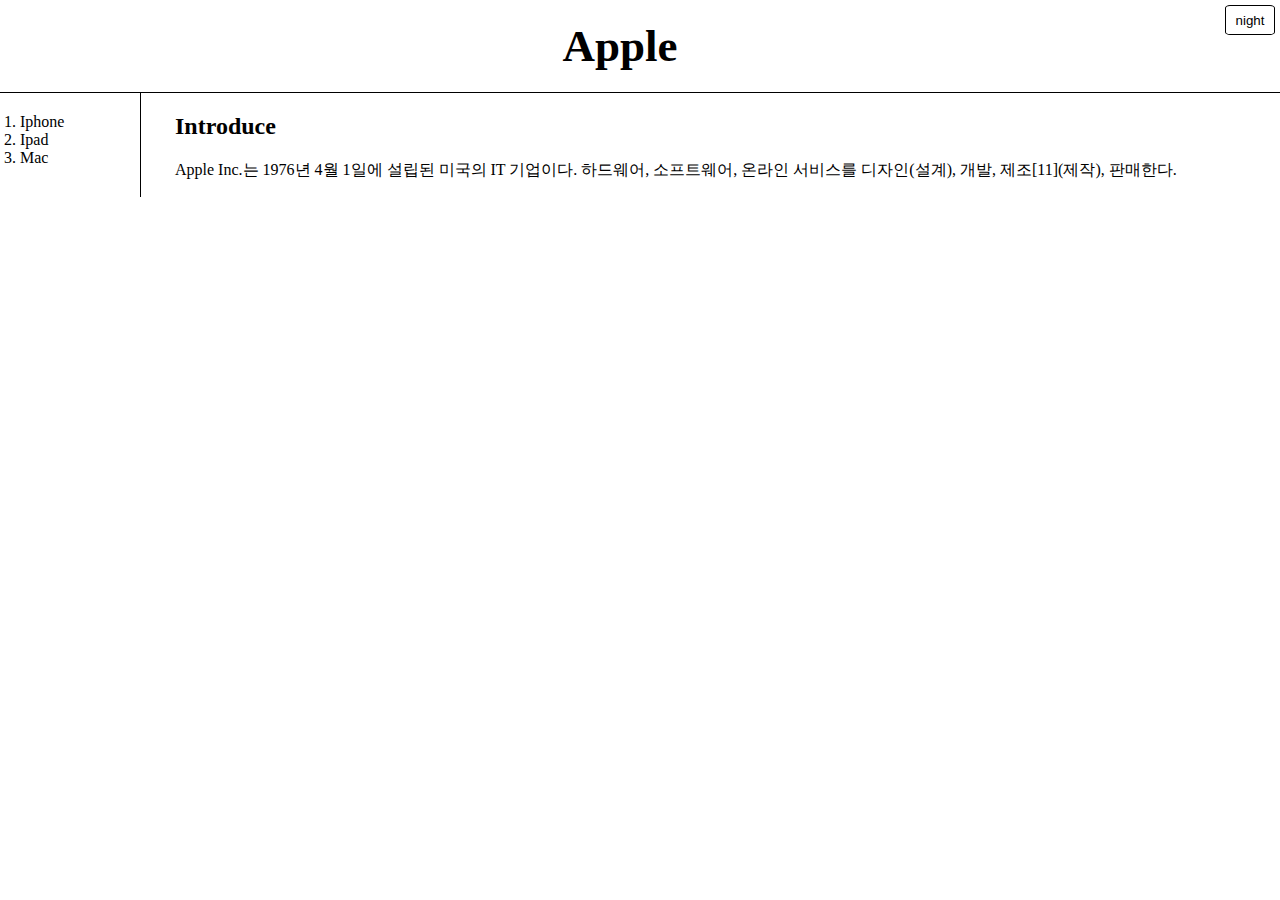
<file: index.html>
<!DOCTYPE html>
<html lang="en">
<head>
    <meta charset="UTF-8">
    <meta http-equiv="X-UA-Compatible" content="IE=edge">
    <meta name="viewport" content="width=device-width, initial-scale=1.0">
    <title>Apple</title>
    <link rel="stylesheet" href="style.css">
    <script src="https://ajax.googleapis.com/ajax/libs/jquery/3.6.0/jquery.min.js"></script>
  <script src="colors.js"></script>
</head>
<body>
<div class="btn__location">
  <input type="button" class="btn" value="night" onclick="
  handler(this);
  ">
</div>
  <h1><a href="index.html">Apple</a></h1>

<div id="grid">
  <ol>
    <li><a href="Iphone.html" class="saw1">Iphone</a></li>
    <li><a href="Ipad.html" class="saw2">Ipad</a></li>
    <li><a href="MacBook.html" class="saw3">Mac</a></li>
  </ol>

  <div id="article">
  <h2>Introduce</h2>
  <p>
    Apple Inc.는 1976년 4월 1일에 설립된 미국의 IT 기업이다. 
    하드웨어, 소프트웨어, 온라인 서비스를 디자인(설계), 개발, 제조[11](제작), 판매한다.
  </p>
  </div>
</div>

</body>
</html>
</file>
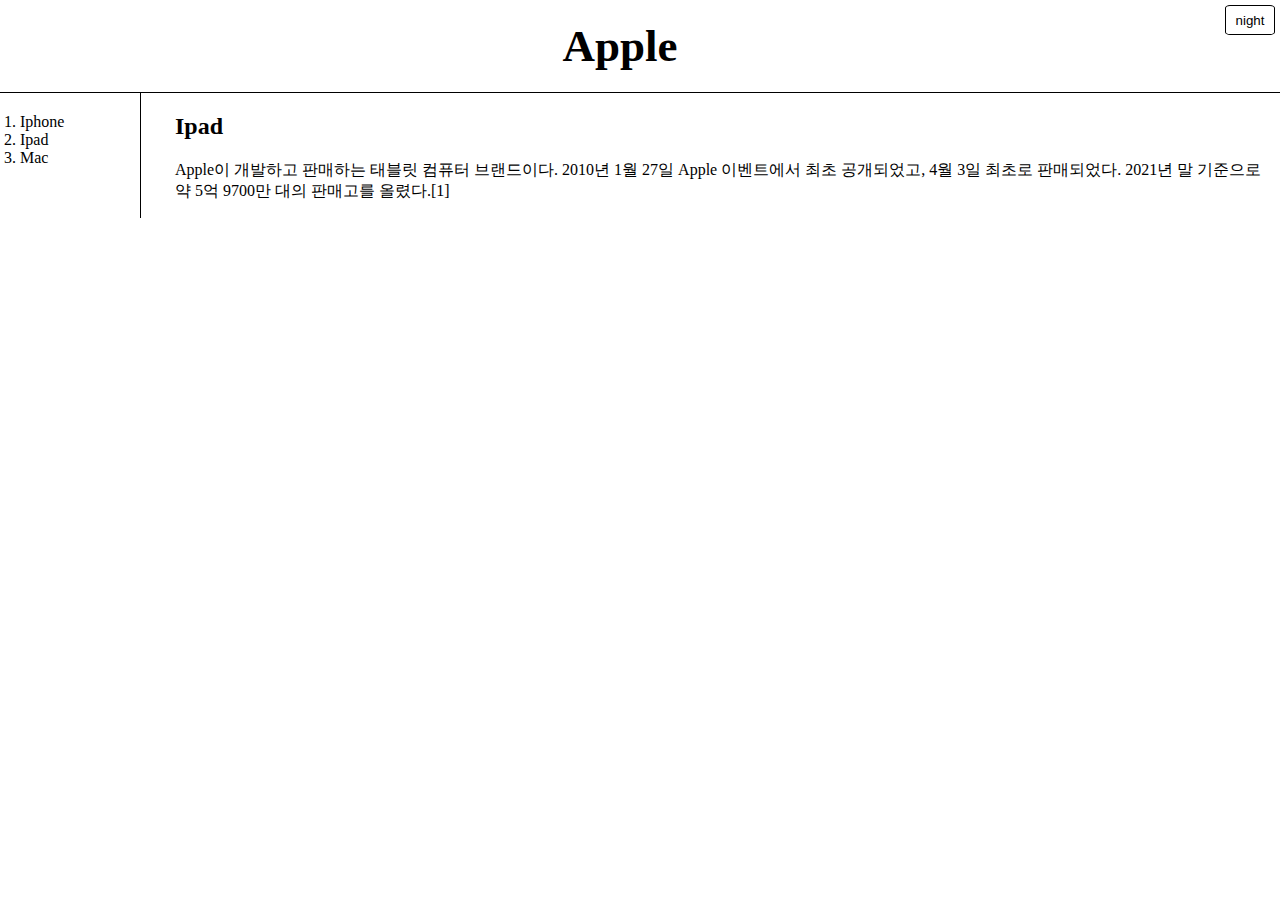
<file: Ipad.html>
<!DOCTYPE html>
<html lang="en">
<head>
    <meta charset="UTF-8">
    <meta http-equiv="X-UA-Compatible" content="IE=edge">
    <meta name="viewport" content="width=device-width, initial-scale=1.0">
    <title>Apple</title>
    <link rel="stylesheet" href="style.css">
    <script src="https://ajax.googleapis.com/ajax/libs/jquery/3.6.0/jquery.min.js"></script>
    <script src="colors.js"></script>
</head>
<body>
  <div class="btn__location">
    <input type="button" class="btn" value="night" onclick="
    handler(this);
    ">
  </div>
<h1><a href="index.html">Apple</a></h1>
<div id="grid">
<ol>
  <li><a href="Iphone.html">Iphone</a></li>
  <li><a href="Ipad.html">Ipad</a></li>
  <li><a href="MacBook.html">Mac</a></li>
</ol>
<div id="article">
<h2>Ipad</h2>
  <p>
    Apple이 개발하고 판매하는 태블릿 컴퓨터 브랜드이다. 2010년 1월 27일 Apple 이벤트에서 최초 공개되었고, 4월 3일 최초로 판매되었다.
    2021년 말 기준으로 약 5억 9700만 대의 판매고를 올렸다.[1]
  </p>
</div>
</div>
</body>
</html>
</file>
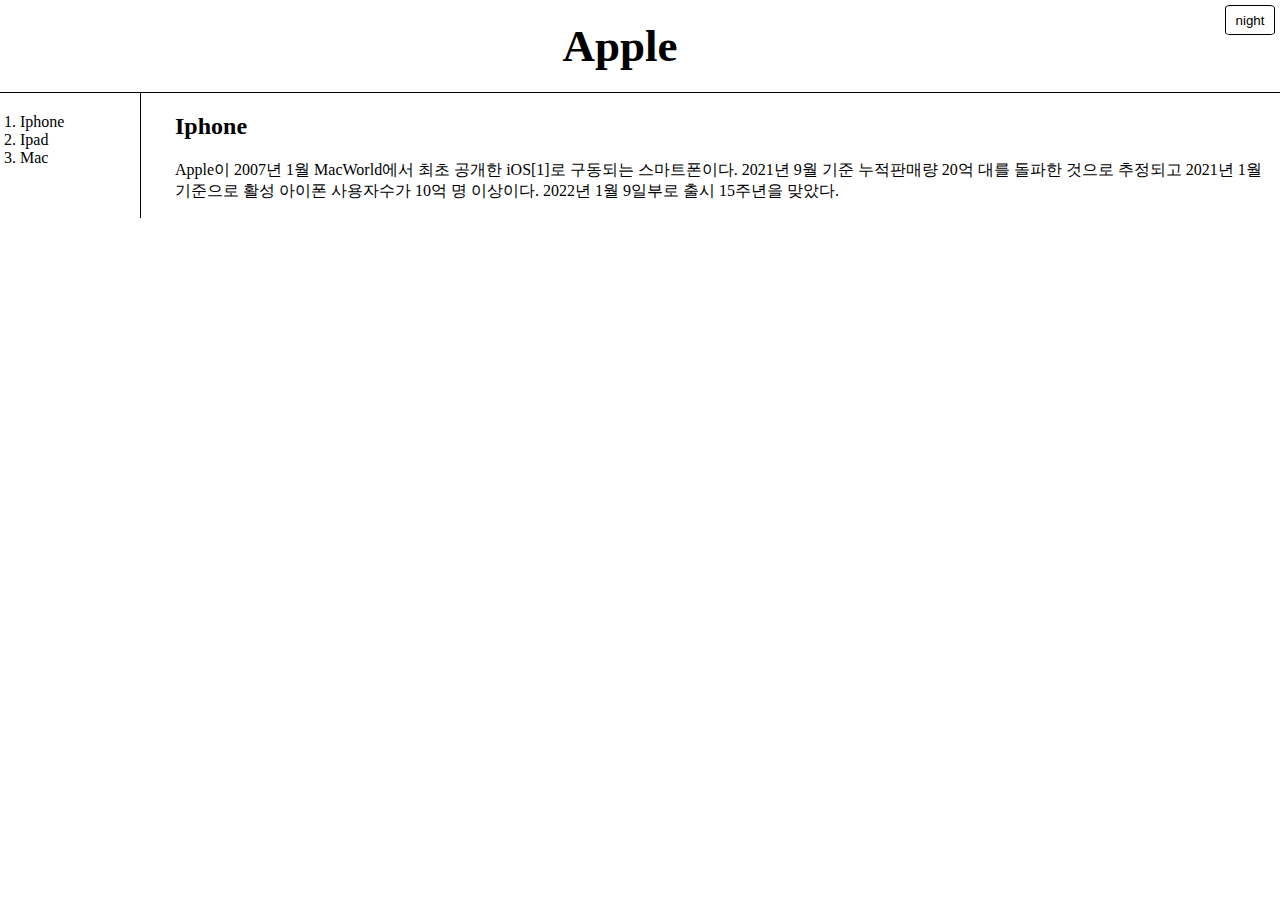
<file: Iphone.html>
<!DOCTYPE html>
<html lang="en">
<head>
    <meta charset="UTF-8">
    <meta http-equiv="X-UA-Compatible" content="IE=edge">
    <meta name="viewport" content="width=device-width, initial-scale=1.0">
    <title>Apple</title>
    <link rel="stylesheet" href="style.css">
    <script src="https://ajax.googleapis.com/ajax/libs/jquery/3.6.0/jquery.min.js"></script>
    <script src="colors.js"></script>
</head>
<body>
<div class="btn__location">
  <input type="button" class="btn" value="night" onclick="
  handler(this);
  ">
</div>
<h1><a href="index.html">Apple</a></h1>
<div id="grid">
  <ol>
    <li><a href="Iphone.html">Iphone</a></li>
    <li><a href="Ipad.html">Ipad</a></li>
    <li><a href="MacBook.html">Mac</a></li>
  </ol>

  <div id="article">
    <h2>Iphone</h2>
      <p>
      Apple이 2007년 1월 MacWorld에서 최초 공개한 iOS[1]로 구동되는 스마트폰이다.
      2021년 9월 기준 누적판매량 20억 대를 돌파한 것으로 추정되고 2021년 1월 기준으로 활성 아이폰 사용자수가 10억 명 이상이다.
      2022년 1월 9일부로 출시 15주년을 맞았다.
      </p>
  </div>
</div>
</body>
</html>
</file>
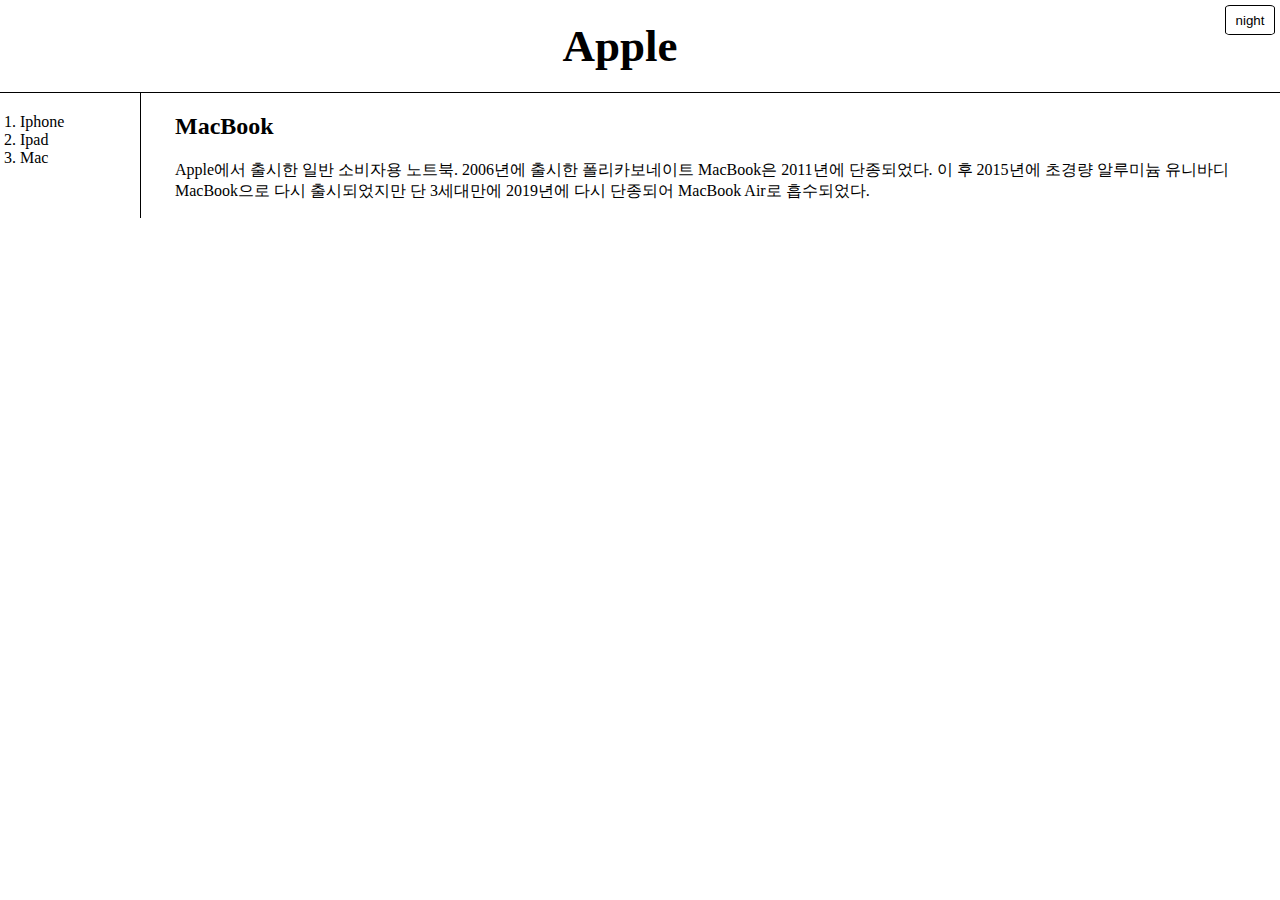
<file: MacBook.html>
<!DOCTYPE html>
<html lang="en">
<head>
    <meta charset="UTF-8">
    <meta http-equiv="X-UA-Compatible" content="IE=edge">
    <meta name="viewport" content="width=device-width, initial-scale=1.0">
    <title>Apple</title>
    <link rel="stylesheet" href="style.css">
    <script src="https://ajax.googleapis.com/ajax/libs/jquery/3.6.0/jquery.min.js"></script>
    <script src="colors.js"></script>
</head>
<body>
  <div class="btn__location">
  <input type="button" class="btn" value="night" onclick="
  handler(this);
  ">
</div>
<h1><a href="index.html">Apple</a></h1>

<div id="grid">
  
  <ol>
    <li><a href="Iphone.html">Iphone</a></li>
    <li><a href="Ipad.html">Ipad</a></li>
    <li><a href="MacBook.html">Mac</a></li>
  </ol>
<div id="article">
  <h2>MacBook</h2>
    <p>
      Apple에서 출시한 일반 소비자용 노트북. 2006년에 출시한 폴리카보네이트 MacBook은 2011년에 단종되었다. 
      이 후 2015년에 초경량 알루미늄 유니바디 MacBook으로 다시 출시되었지만 단 3세대만에 2019년에 다시 단종되어 MacBook Air로 흡수되었다.
    </p>
</div>
</div>
</body>
</html>
</file>
<file: style.css>
body {
  margin : 0;
}
.btn__location {
display: inline-block;
float : right;
}

.btn__location .btn {
  text-align: center;
  width : 50px;
  height : 30px;
  margin : 5px;
  background-color: transparent;
  border : 1px solid black;
  border-radius: 10%;
}

h1 { /* block level element */
  font-size : 45px;
  text-align : center;
  border-bottom : 1px solid black;
  margin : 0;
  padding : 20px;
}

a {
  color : black;
  text-decoration: none;
}
#grid {
  display : grid;
  grid-template-columns: 150px 1fr;
}

#grid ol {
  border-right : 1px solid black;
  width : 100px;
  margin : 0px;
  padding : 20px;
}

#article {
  padding-left : 25px;
}

@media(max-width : 800px) {
 #grid {
   display : block;
 } 

 #article {
   padding : 0px;
 }

 #grid ol {
   border: none;
 }

 h1 {
   text-align : left;
   border : none;
   padding : 0px;
 }
}
</file>
